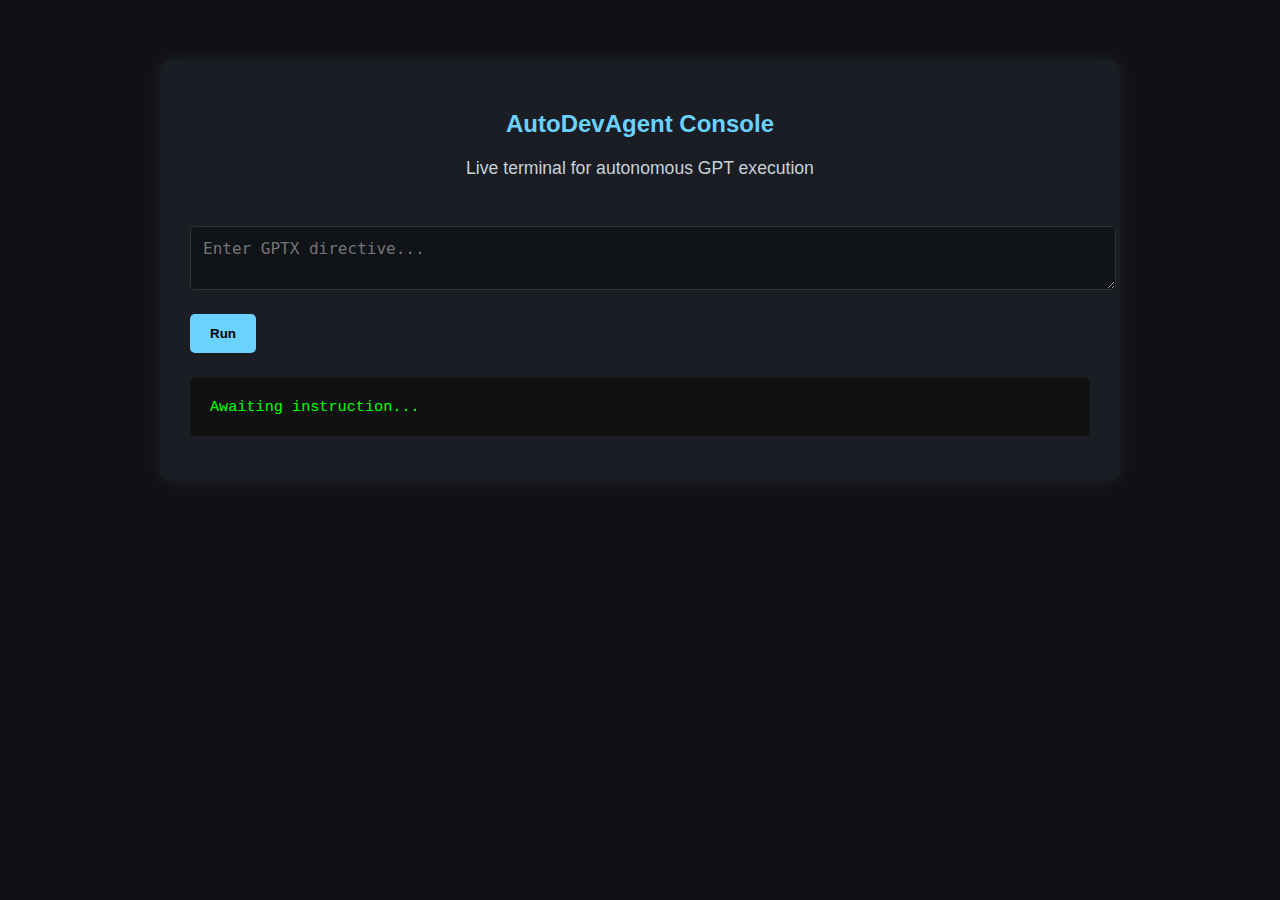
<file: templates/agent_console.html>
<!DOCTYPE html>
<html lang="en">
<head>
  <meta charset="UTF-8">
  <title>Agent Console</title>
  <link rel="stylesheet" href="/static/css/styles.css">
</head>
<body>
  <div class="console-wrapper">
    <h2>AutoDevAgent Console</h2>
    <p>Live terminal for autonomous GPT execution</p>

    <textarea id="console-input" placeholder="Enter GPTX directive..."></textarea>
    <button onclick="sendCommand()">Run</button>

    <div class="output-console">
      <pre id="console-output">Awaiting instruction...</pre>
    </div>
  </div>

  <script src="/static/js/main.js"></script>
</body>
</html>
</file>
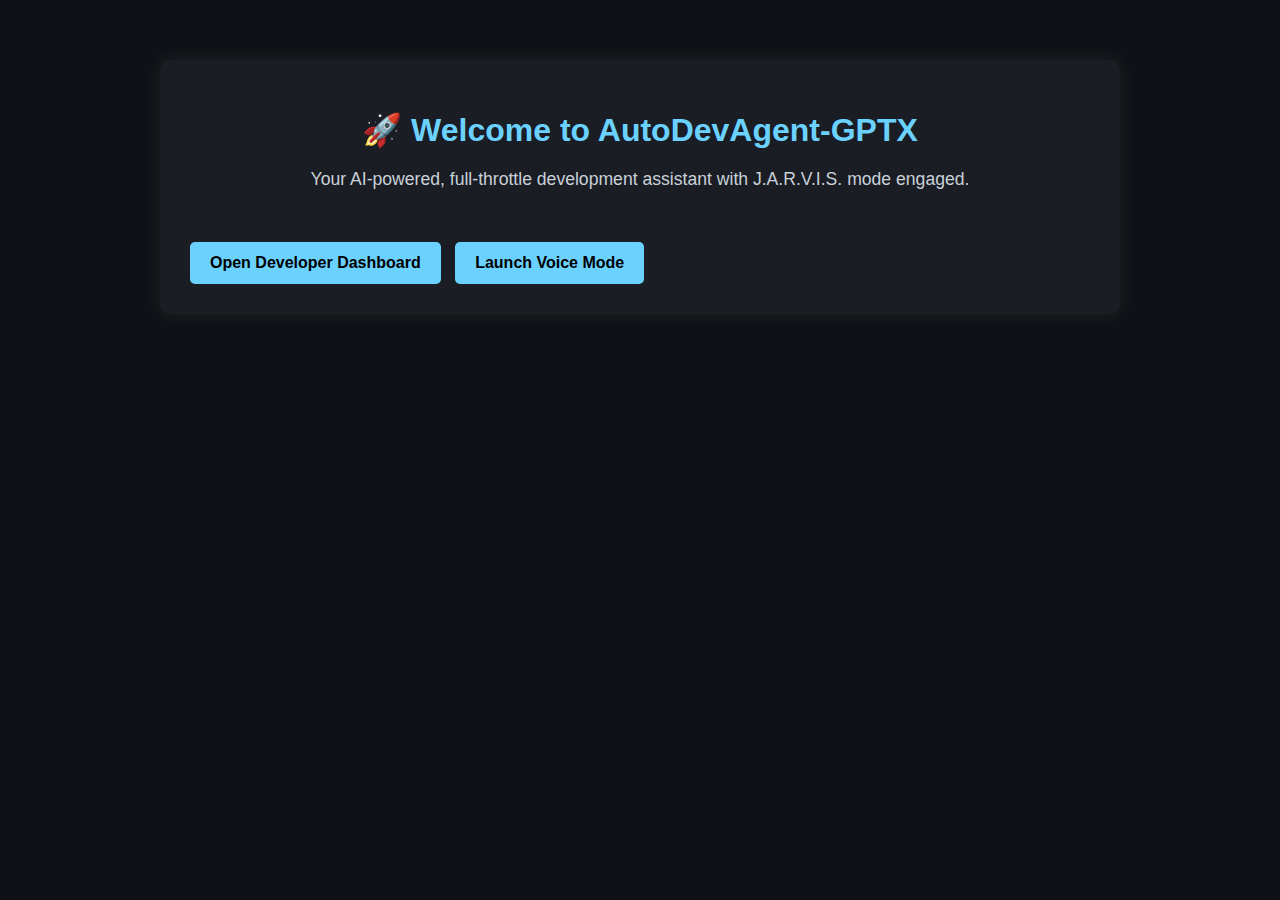
<file: templates/home.html>
<!DOCTYPE html>
<html lang="en">
<head>
  <meta charset="UTF-8" />
  <meta name="viewport" content="width=device-width, initial-scale=1.0"/>
  <title>AutoDevAgent-GPTX | Welcome</title>
  <link rel="stylesheet" href="/static/css/styles.css" />
</head>
<body>
  <div class="container">
    <h1>🚀 Welcome to AutoDevAgent-GPTX</h1>
    <p>Your AI-powered, full-throttle development assistant with J.A.R.V.I.S. mode engaged.</p>
    <a href="/dashboard" class="btn">Open Developer Dashboard</a>
    <a href="/voice" class="btn">Launch Voice Mode</a>
  </div>
</body>
</html>
</file>
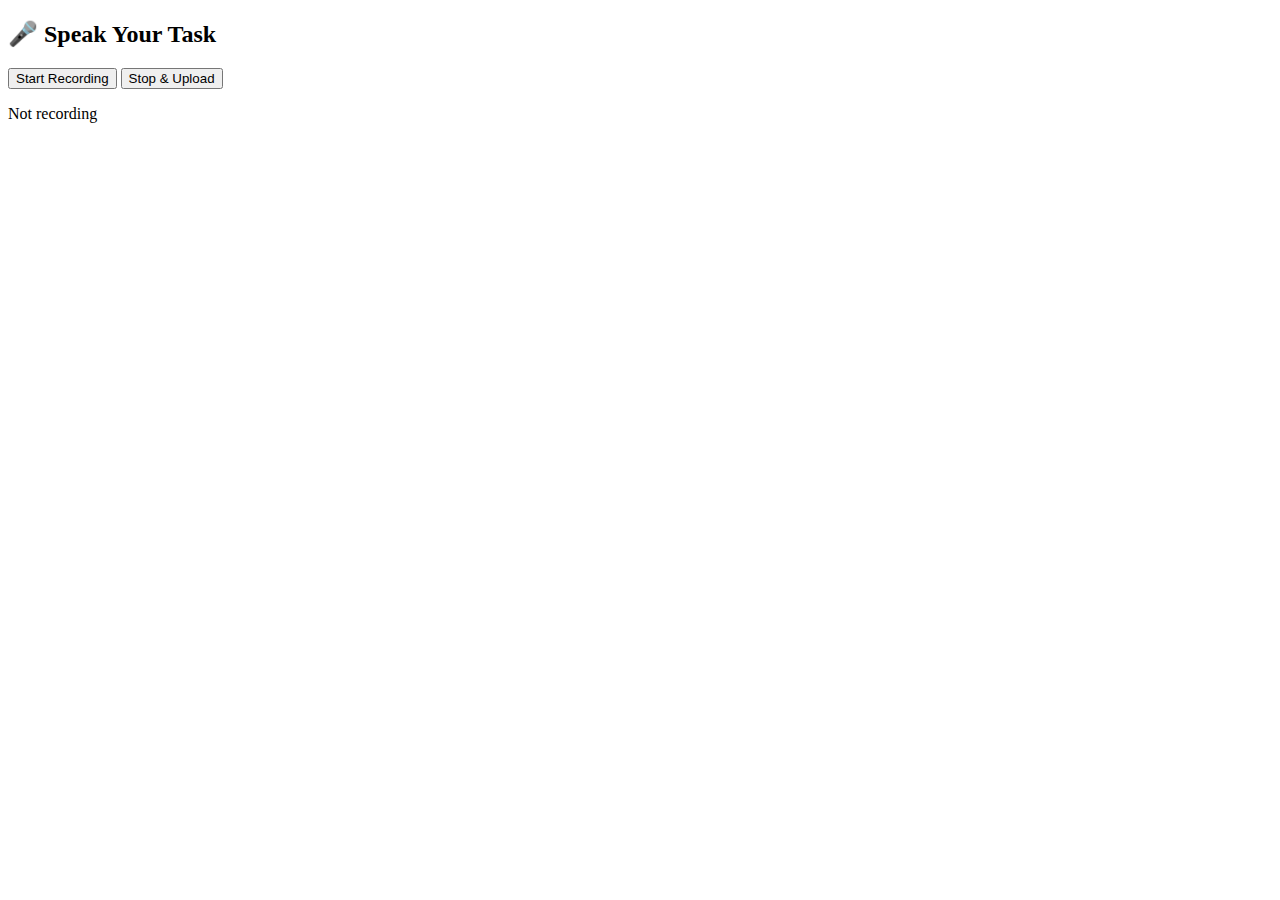
<file: templates/mic_ui.html>
<!DOCTYPE html>
<html>
<head>
  <title>GPTX Voice Command</title>
</head>
<body>
  <h2>🎤 Speak Your Task</h2>
  <button onclick="startRecording()">Start Recording</button>
  <button onclick="stopRecording()">Stop & Upload</button>
  <p id="status">Not recording</p>
  <p id="result"></p>
  <script>
    let mediaRecorder;
    let audioChunks = [];

    async function startRecording() {
      const stream = await navigator.mediaDevices.getUserMedia({ audio: true });
      mediaRecorder = new MediaRecorder(stream);
      mediaRecorder.ondataavailable = e => audioChunks.push(e.data);
      mediaRecorder.onstop = async () => {
        const audioBlob = new Blob(audioChunks, { type: 'audio/wav' });
        const formData = new FormData();
        formData.append('audio', audioBlob, 'voice_input.wav');
        document.getElementById("status").textContent = "Uploading...";
        const res = await fetch('/upload', { method: 'POST', body: formData });
        const data = await res.json();
        document.getElementById("result").textContent = "📝 Transcribed Task: " + data.task;
        document.getElementById("status").textContent = "✅ Task Uploaded";
      };
      mediaRecorder.start();
      document.getElementById("status").textContent = "🎙️ Recording...";
    }

    function stopRecording() {
      mediaRecorder.stop();
    }
  </script>
</body>
</html>
</file>
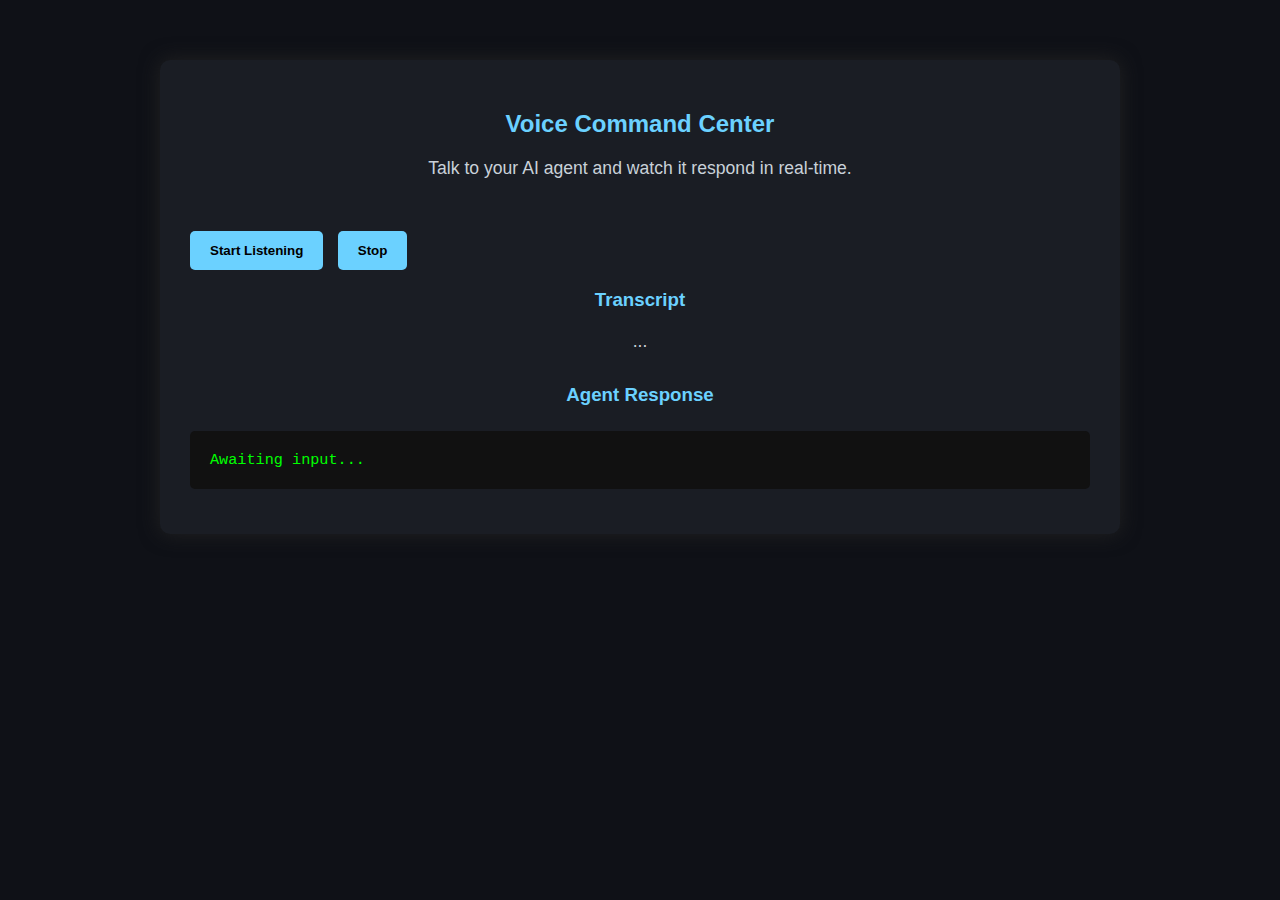
<file: templates/voice.html>
<!DOCTYPE html>
<html lang="en">
<head>
  <meta charset="UTF-8">
  <title>Voice Command Mode</title>
  <link rel="stylesheet" href="/static/css/styles.css">
</head>
<body>
  <div class="voice-ui">
    <h2>Voice Command Center</h2>
    <p>Talk to your AI agent and watch it respond in real-time.</p>

    <button id="start-recording">Start Listening</button>
    <button id="stop-recording">Stop</button>

    <div id="transcript-box">
      <h3>Transcript</h3>
      <p id="transcript">...</p>
    </div>

    <div id="voice-response-box">
      <h3>Agent Response</h3>
      <pre id="voice-response">Awaiting input...</pre>
    </div>
  </div>

  <script src="/static/js/main.js"></script>
</body>
</html>
</file>
<file: static/css/styles.css>
/* === Universal Reset === */
body {
    font-family: 'Segoe UI', sans-serif;
    background-color: #0f1117;
    color: #eaeaea;
    margin: 0;
    padding: 0;
  }
  
  /* === Layout Containers === */
  .container,
  .dashboard-container,
  .console-wrapper,
  .voice-ui {
    max-width: 900px;
    margin: 60px auto;
    padding: 30px;
    background-color: #1a1d24;
    border-radius: 10px;
    box-shadow: 0 0 20px #222;
  }
  
  /* === Headers === */
  h1, h2, h3 {
    color: #6bd1ff;
    margin-bottom: 20px;
    text-align: center;
  }
  
  /* === Paragraphs === */
  p {
    font-size: 1.1rem;
    color: #c9d1d9;
    margin-bottom: 2rem;
    text-align: center;
  }
  
  /* === Inputs === */
  input[type="text"],
  input[type="file"],
  textarea {
    width: 100%;
    padding: 12px;
    background: #101317;
    border: 1px solid #333;
    color: #fff;
    font-size: 1rem;
    border-radius: 5px;
    margin-top: 15px;
  }
  
  /* === Buttons === */
  button,
  .btn {
    background: #6bd1ff;
    color: #000;
    border: none;
    padding: 12px 20px;
    border-radius: 5px;
    margin-top: 20px;
    margin-right: 10px;
    cursor: pointer;
    font-weight: bold;
    text-decoration: none;
    display: inline-block;
    transition: background 0.3s ease;
  }
  
  button:hover,
  .btn:hover {
    background: #3abdfc;
  }
  
  /* === Task List === */
  ul {
    list-style: none;
    padding: 0;
    margin-top: 30px;
  }
  
  li {
    background: #20242e;
    padding: 15px;
    margin-bottom: 12px;
    border-radius: 8px;
    display: flex;
    justify-content: space-between;
    align-items: center;
  }
  
  .completed {
    text-decoration: line-through;
    color: #7d7d7d;
  }
  
  /* === Action Buttons (inline) === */
  .actions form {
    display: inline;
  }
  
  /* === Voice Upload === */
  .voice-form {
    margin-top: 30px;
  }
  
  /* === Code Console === */
  pre {
    background: #111;
    color: #0f0;
    padding: 20px;
    border-radius: 5px;
    margin-top: 25px;
    font-size: 0.95rem;
    overflow-x: auto;
    font-family: 'Courier New', monospace;
  }
  
  /* === Dashboard Enhancements === */
  .dashboard-panel {
    background: #161a1f;
    padding: 20px;
    border: 1px solid #2a2e35;
    border-radius: 8px;
    margin-top: 20px;
  }
  
  .dashboard-panel h3 {
    margin-bottom: 10px;
    color: #8cd3ff;
  }
</file>
